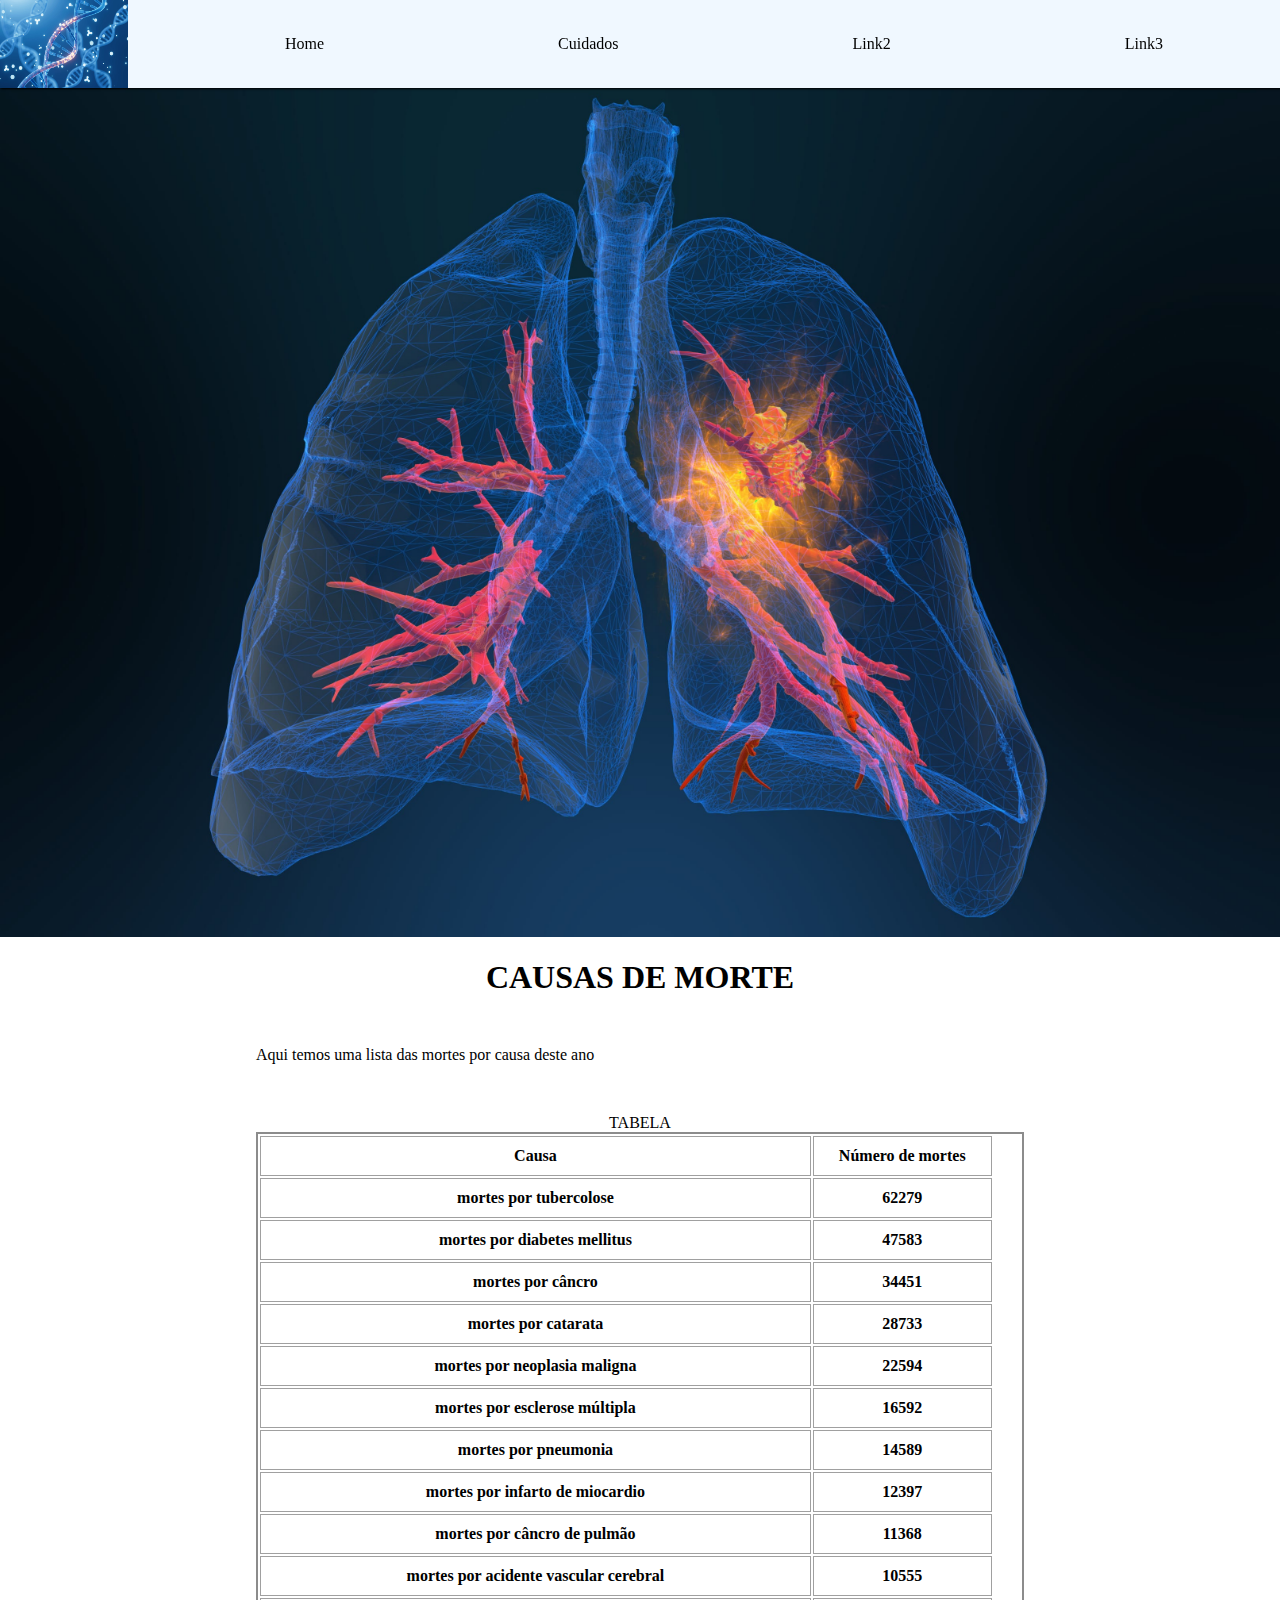
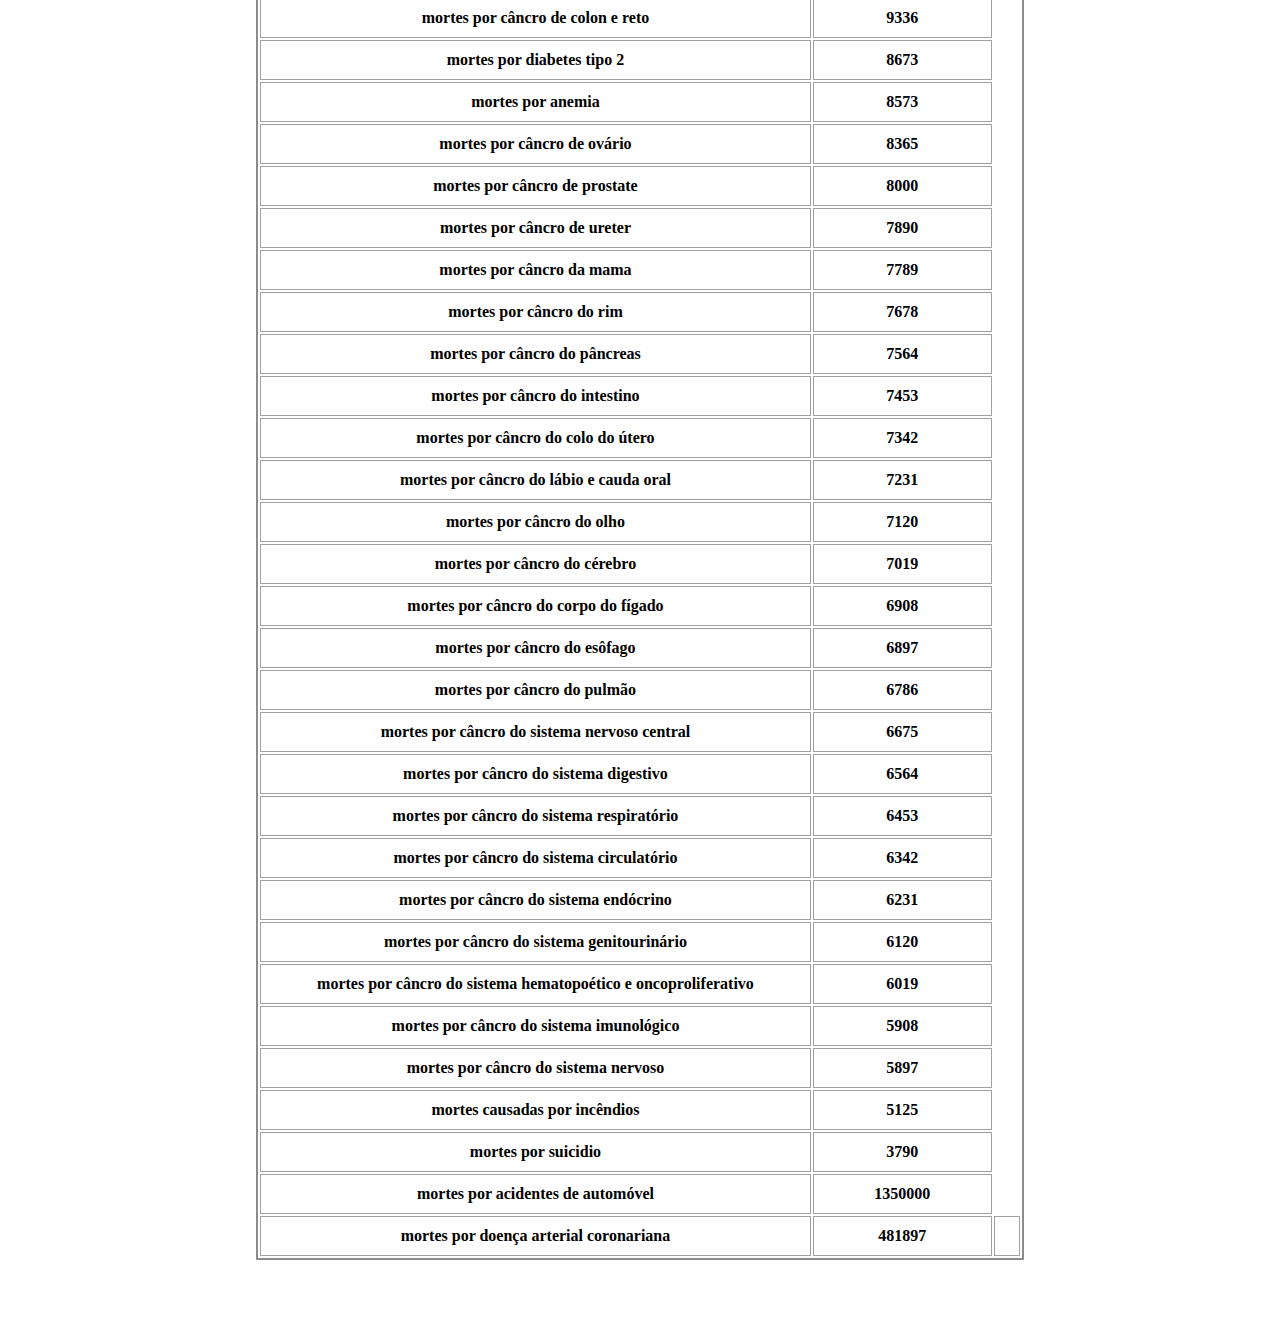
<file: html/index.html>
<!DOCTYPE html>
<html lang="en">

<head>
    <meta charset="UTF-8">
    <meta name="viewport" content="width=device-width, initial-scale=1.0">
    <link rel="stylesheet" href="../css/style.css">
    <script src="https://cdnjs.cloudflare.com/ajax/libs/font-awesome/6.7.2/css/all.min.css"
        crossorigin="anonymous"></script>
</head>

<body>
    <header>
        <img src="/images/celulas.webp" alt="Logo" id="logo">
        <ul>
            <li><a href="./index.html">Home</a></li>
            <li><a href="./cuidados.html">Cuidados</a>
            </li>
            <li>Link2</li>
            <li>Link3</li>
        </ul>
    </header>
    <main>
        <div class="slider">
            <div class="slides">
                <div class="slide"><img src="../images/cancro.jpg" alt="Slide 1"></div>
                <div class="slide"><img src="../images/fogo.jpg" alt="Slide 2"></div>
                <div class="slide"><img src="../images/dores.jpg" alt="Slide 3"></div>
            </div>
            <div class="controls">
                <div id="prevBtn"><i class="fa-solid fa-chevron-left"></i></div>
                <div id="nextBtn"><i class="fa-solid fa-chevron-right"></i></div>
            </div>
        </div>
        <h1>CAUSAS DE MORTE</h1>
        <p>Aqui temos uma lista das mortes por causa deste ano</p>
        <table class="table">
            <caption>
                TABELA
            </caption>
            <thead>
                <tr>
                    <th scope="col">Causa</th>
                    <th scope="col">Número de mortes</th>
                </tr>
            </thead>
            <tbody class="tableBody">
            </tbody>
            <tfoot>
                <tr>
                    <th scope="row">mortes por doença arterial coronariana</th>
                    <th scope="row">481897</th>
                    <td class="averageScore"></td>
                </tr>
            </tfoot>
            <tr>
                <th scope="row">mortes por tubercolose</th>
                <th scope="row">62279</th>
            </tr>
            <tr>
                <th scope="row">mortes por diabetes mellitus</th>
                <th scope="row">47583</th>
            </tr>
            <tr>
                <th scope="row">mortes por câncro</th>
                <th scope="row">34451</th>
            </tr>
            <tr>
                <th scope="row">mortes por catarata</th>
                <th scope="row">28733</th>
            </tr>
            <tr>
                <th scope="row">mortes por neoplasia maligna</th>
                <th scope="row">22594</th>
            </tr>
            <tr>
                <th scope="row">mortes por esclerose múltipla</th>
                <th scope="row">16592</th>
            </tr>
            <tr>
                <th scope="row">mortes por pneumonia</th>
                <th scope="row">14589</th>
            </tr>
            <tr>
                <th scope="row">mortes por infarto de miocardio</th>
                <th scope="row">12397</th>
            </tr>
            <tr>
                <th scope="row">mortes por câncro de pulmão</th>
                <th scope="row">11368</th>
            </tr>
            <tr>
                <th scope="row">mortes por acidente vascular cerebral</th>
                <th scope="row">10555</th>
            </tr>

            <tr>
                <th scope="row">mortes por câncro de colon e reto</th>
                <th scope="row">9336</th>
            </tr>
            <tr>
                <th scope="row">mortes por diabetes tipo 2</th>
                <th scope="row">8673</th>
            </tr>
            <tr>
                <th scope="row">mortes por anemia</th>
                <th scope="row">8573</th>
            </tr>
            <tr>
                <th scope="row">mortes por câncro de ovário</th>
                <th scope="row">8365</th>
            </tr>
            <tr>
                <th scope="row">mortes por câncro de prostate</th>
                <th scope="row">8000</th>
            </tr>
            <tr>
                <th scope="row">mortes por câncro de ureter</th>
                <th scope="row">7890</th>
            </tr>
            <tr>
                <th scope="row">mortes por câncro da mama</th>
                <th scope="row">7789</th>
            </tr>
            <tr>
                <th scope="row">mortes por câncro do rim</th>
                <th scope="row">7678</th>
            </tr>
            <tr>
                <th scope="row">mortes por câncro do pâncreas</th>
                <th scope="row">7564</th>
            </tr>
            <tr>
                <th scope="row">mortes por câncro do intestino</th>
                <th scope="row">7453</th>
            </tr>
            <tr>
                <th scope="row">mortes por câncro do colo do útero</th>
                <th scope="row">7342</th>
            </tr>
            <tr>
                <th scope="row">mortes por câncro do lábio e cauda oral</th>
                <th scope="row">7231</th>
            </tr>
            <tr>
                <th scope="row">mortes por câncro do olho</th>
                <th scope="row">7120</th>
            </tr>
            <tr>
                <th scope="row">mortes por câncro do cérebro</th>
                <th scope="row">7019</th>
            </tr>
            <tr>
                <th scope="row">mortes por câncro do corpo do fígado</th>
                <th scope="row">6908</th>
            </tr>
            <tr>
                <th scope="row">mortes por câncro do esôfago</th>
                <th scope="row">6897</th>
            </tr>
            <tr>
                <th scope="row">mortes por câncro do pulmão</th>
                <th scope="row">6786</th>
            </tr>
            <tr>
                <th scope="row">mortes por câncro do sistema nervoso central</th>
                <th scope="row">6675</th>
            </tr>
            <tr>
                <th scope="row">mortes por câncro do sistema digestivo</th>
                <th scope="row">6564</th>
            </tr>
            <tr>
                <th scope="row">mortes por câncro do sistema respiratório</th>
                <th scope="row">6453</th>
            </tr>
            <tr>
                <th scope="row">mortes por câncro do sistema circulatório</th>
                <th scope="row">6342</th>
            </tr>
            <tr>
                <th scope="row">mortes por câncro do sistema endócrino</th>
                <th scope="row">6231</th>
            </tr>
            <tr>
                <th scope="row">mortes por câncro do sistema genitourinário</th>
                <th scope="row">6120</th>
            </tr>
            <tr>
                <th scope="row">mortes por câncro do sistema hematopoético e oncoproliferativo</th>
                <th scope="row">6019</th>
            </tr>
            <tr>
                <th scope="row">mortes por câncro do sistema imunológico</th>
                <th scope="row">5908</th>
            </tr>
            <tr>
                <th scope="row">mortes por câncro do sistema nervoso</th>
                <th scope="row">5897</th>
            </tr>
            <tr>
                <th scope="row">mortes causadas por incêndios</th>
                <th scope="row">5125</th>
            </tr>
            <tr>
                <th scope="row">mortes por suicidio</th>
                <th scope="row">3790</th>
            </tr>
        <tr>
            <th scope="row">mortes por acidentes de automóvel</th>
            <th scope="row">1350000</th>
        </tr>


        </table>

    </main>
    <script src="../js/index5.js"></script>
    <script src="../js/index4.js"></script>
</body>

</html>
</file>
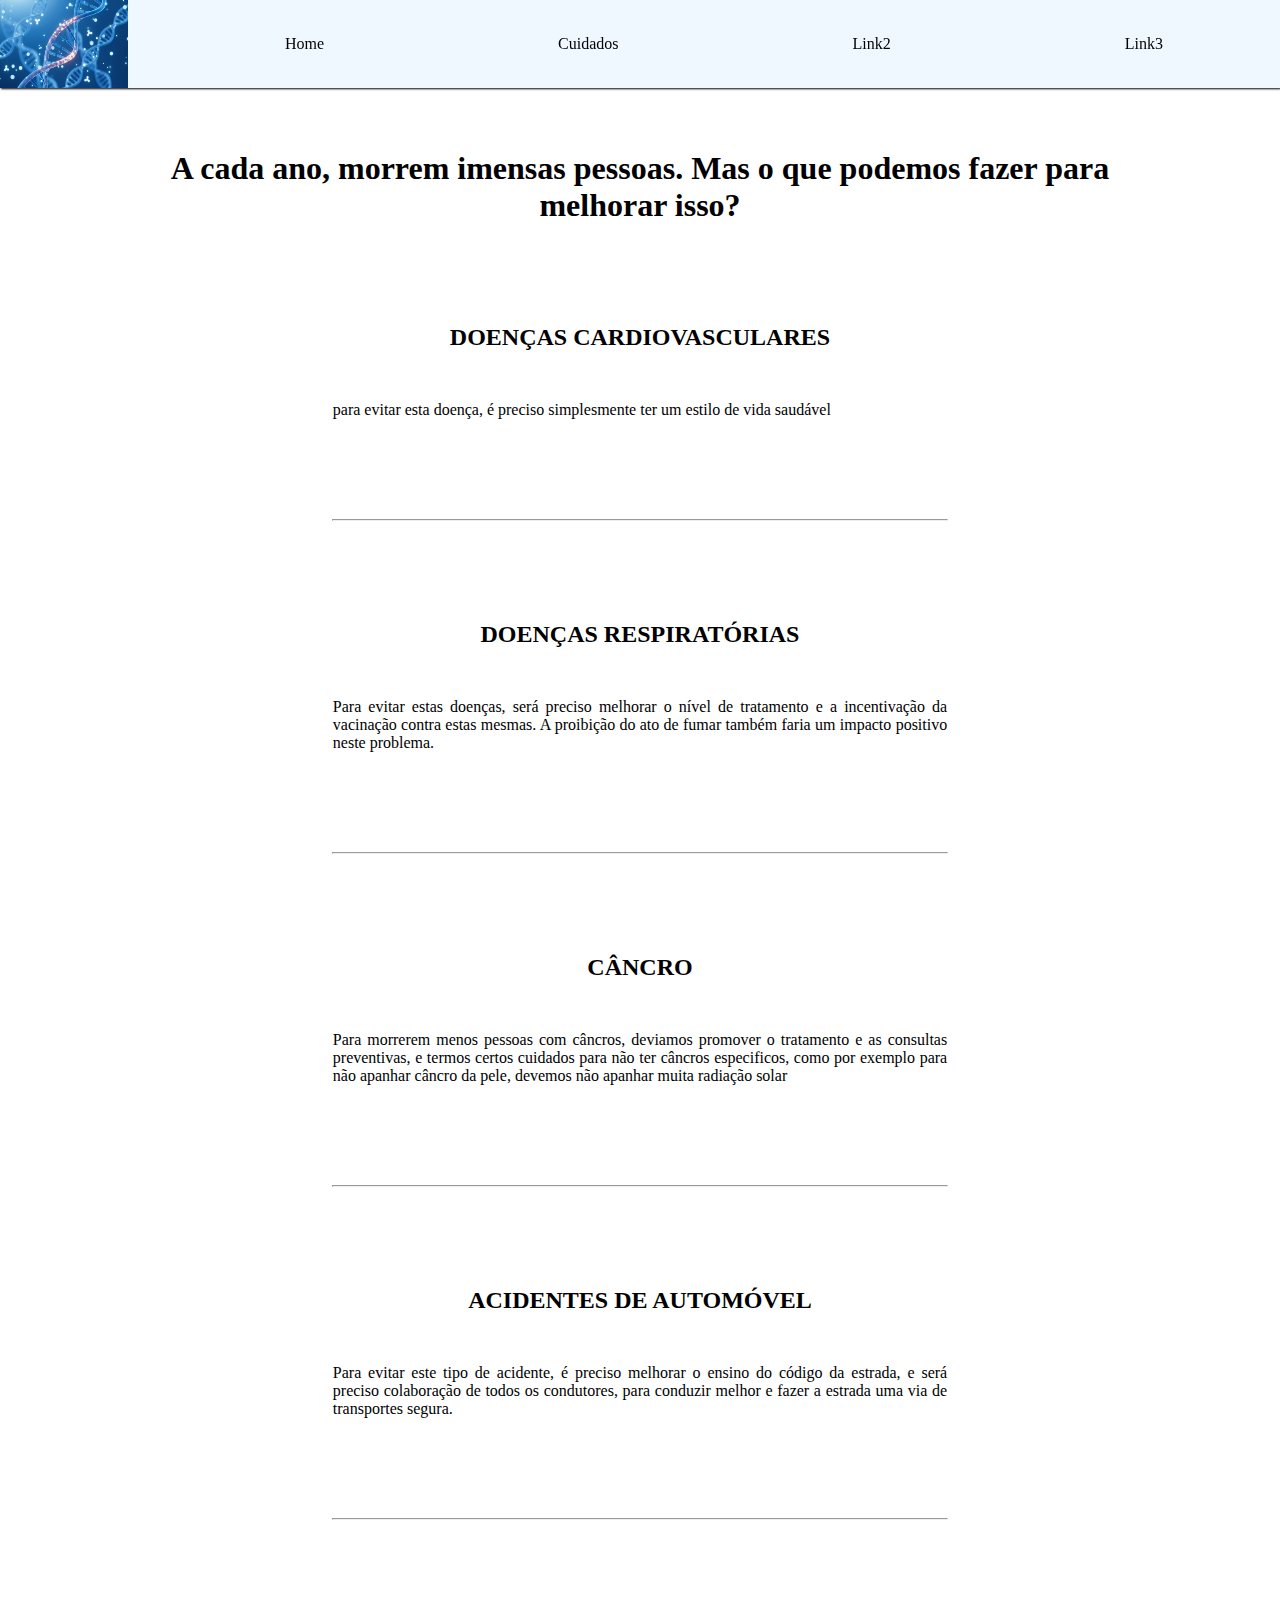
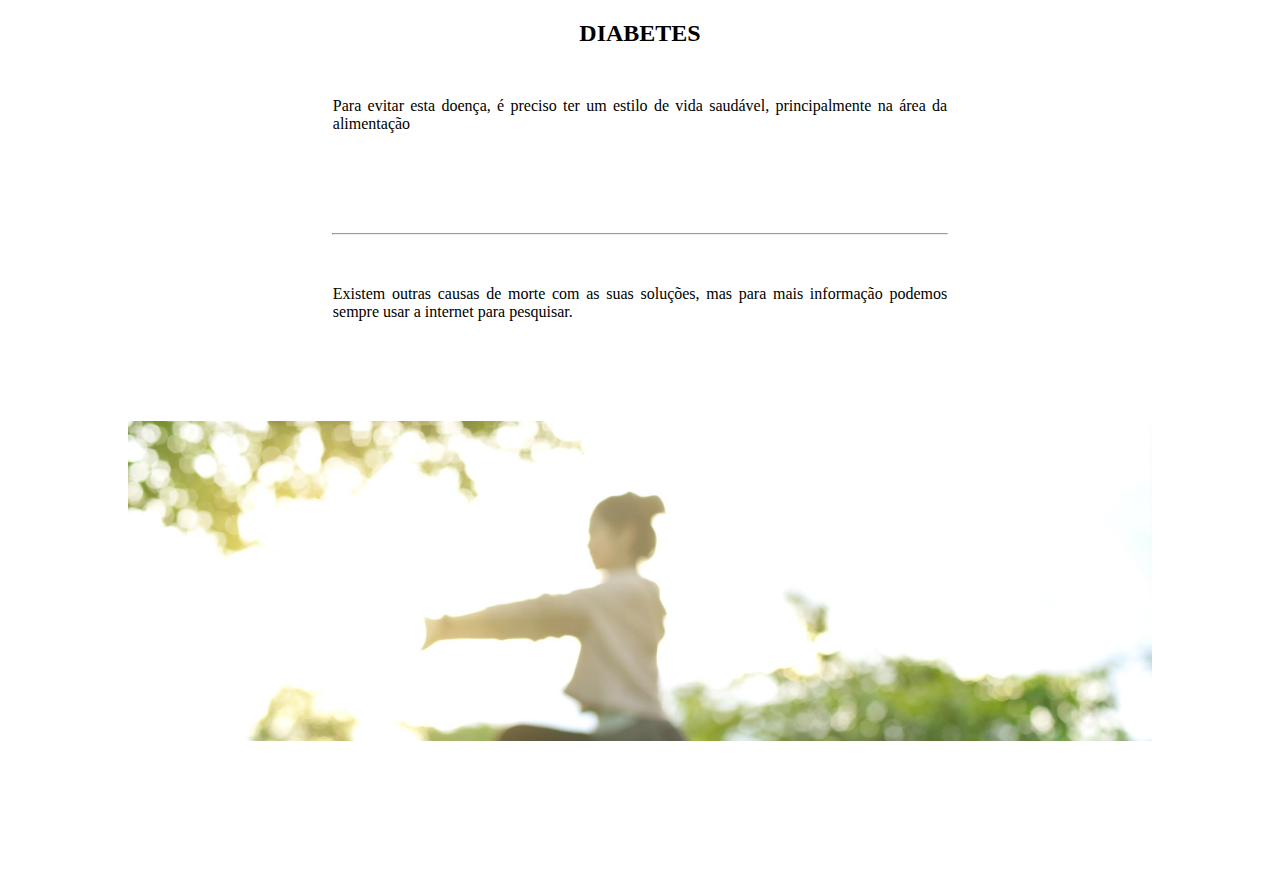
<file: html/cuidados.html>
<!DOCTYPE html>
<html lang="en">

<head>
    <meta charset="UTF-8">
    <meta name="viewport" content="width=device-width, initial-scale=1.0">
    <title>Document</title>
    <link rel="stylesheet" href="../css/style.css">
</head>

<body>
    <header>
        <img src="/images/celulas.webp" alt="Logo" id="logo">
        <ul>
            <li><a href="./index.html">Home</a></li>
            <li><a href="./cuidados.html">Cuidados</a>
            </li>
            <li>Link2</li>
            <li>Link3</li>
        </ul>
    </header>
    <main class="cuidados">
        <h1>A cada ano, morrem imensas pessoas. Mas o que podemos fazer para melhorar isso?</h1>
        <h2>DOENÇAS CARDIOVASCULARES</h2>
        <p>para evitar esta doença, é preciso simplesmente ter um estilo de vida saudável</p>
        <hr>
        <h2>DOENÇAS RESPIRATÓRIAS</h2>
        <p>Para evitar estas doenças, será preciso melhorar o nível de tratamento e a incentivação da vacinação contra
            estas
            mesmas. A proibição do ato de fumar também faria um impacto positivo neste problema.</p>
        <hr>
        <h2>CÂNCRO</h2>
        <p>Para morrerem menos pessoas com câncros, deviamos promover o tratamento e as consultas preventivas, e termos
            certos
            cuidados para não ter câncros especificos, como por exemplo para não apanhar câncro da pele, devemos não
            apanhar
            muita radiação solar</p>
        <hr>
        <h2>ACIDENTES DE AUTOMÓVEL</h2>
        <p>Para evitar este tipo de acidente, é preciso melhorar o ensino do código da estrada, e será preciso
            colaboração de
            todos os condutores, para conduzir melhor e fazer a estrada uma via de transportes segura.</p>
        <hr>
        <h2>DIABETES</h2>
        <p>Para evitar esta doença, é preciso ter um estilo de vida saudável, principalmente na área da alimentação
        </p>
        <hr>
        <p>Existem outras causas de morte com as suas soluções, mas para mais informação podemos sempre usar a internet
            para
            pesquisar.</p>
        <div class="slider cuidadosSlider">
            <div class="slides">
                <div class="slide"><img src="../images/saudavel.jpg" alt="Slide 1"></div>
                <div class="slide"><img src="../images/saudavel1.jpg" alt="Slide 2"></div>
                <div class="slide"><img src="../images/saudavel2.jpg" alt="Slide 3"></div>
            </div>
            <div class="controls">
                <div id="prevBtn"><i class="fa-solid fa-chevron-left"></i></div>
                <div id="nextBtn"><i class="fa-solid fa-chevron-right"></i></div>
            </div>
        </div>
    </main>
    <script src="../js/index4.js"></script>
</body>

</html>
</file>
<file: css/style.css>
body {
    margin: 0;
}

header {
    width: 100%;
    height: auto;
    display: flex;
    flex-direction: row;
    background-color: aliceblue;
    position: fixed;
    top: 0;
    box-shadow: 1px 1px 2px rgba(0, 0, 0, 1);
}

header #logo {
    width: 10%;
    height: auto;
}

header ul {
    width: 90%;
    display: flex;
    flex-direction: row;
    justify-content: space-around;
    margin: 35px 0px;
}

header .navbar {
    width: 95%;
    display: flex;
    flex-direction: row;
    justify-content: space-around;
}

header ul li {
    list-style-type: none;
}

header ul li a {
    text-decoration: none;
    color: black;
}

.slider {
    width: 100%;
    height: 30m;
    overflow: hidden;
    position: relative;
    z-index: -5;
}

.slides {
    display: flex;
    transition: transform 0.5s ease-in-out;
}

.slide {
    width: 100%;
    flex-shrink: 0;
}

.slide img {
    object-fit: cover;
    width: 100%;
    height: 100%;

}

#nextBtn {
    position: absolute;

}

main {
    margin: 80px auto;
}

main h1 {
    width: 100%;
    text-align: center;
}

main p {
    width: 60%;
    margin: 50px auto;
}

main .table {
    width: 60%;
    margin: auto;
    border: 2px solid rgb(140, 140, 140);
}

main .table th,
main .table td {
    text-align: center;
    padding: 10px;
    border: 1px solid rgb(160, 160, 160);
}

main .table .students,
main .table .score {
    background-color: lavender;
}

.cuidados {
    width: 80%;
    margin: 150px auto;
}

.cuidados h2 {
    text-align: center;
    margin-top: 100px;
}

.cuidados p {
    text-align: justify;
    margin-bottom: 100px;
}

.cuidados HR {
    width: 60%;
}

.cuidadosSlider {
    height: 20em;
    margin: 20px auto;
}
</file>
